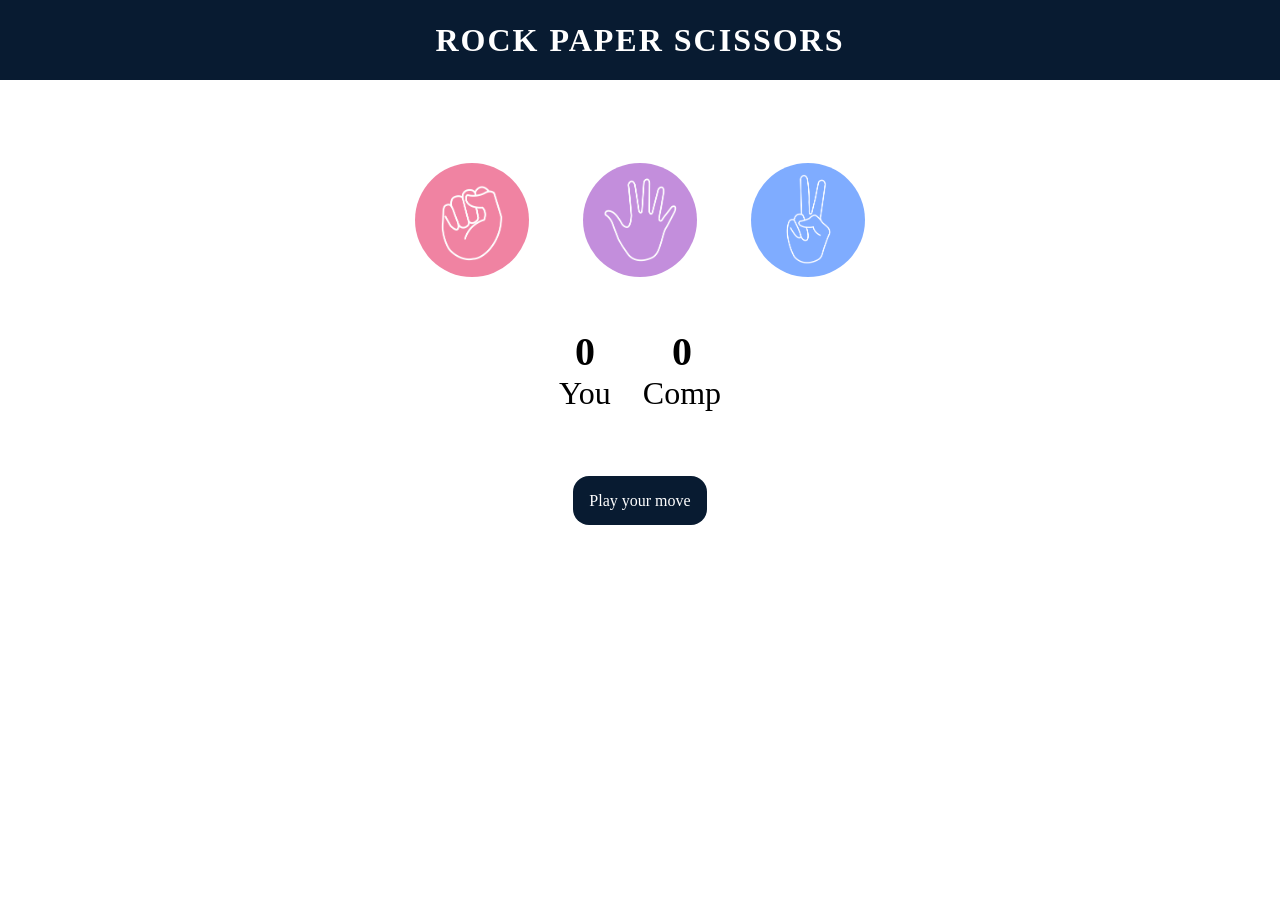
<file: index.html>
<!DOCTYPE html>
<html lang="en">
  <head>
    <meta charset="UTF-8" />
    <meta name="viewport" content="width=device-width, initial-scale=1.0" />
    <title>Rock Paper Scissors Game</title>
    <link rel="stylesheet" href="Rock-paper-scissor.css"/>
  </head>
  <body>
    <h1>Rock Paper Scissors</h1>
    <div class="choices">
      <div class="choice" id="rock">
        <img src="images/rock.png" alt="Rock"/>
      </div>
      <div class="choice" id="paper">
        <img src="images/paper.png" alt="Paper"/>
      </div>
      <div class="choice" id="scissors">
        <img src="images/scissors.png" alt="Scissors"/>
      </div>
    </div>

    <div class="score-board">
      <div class="score">
        <p id="user-score">0</p>
        <p>You</p>
      </div>
      <div class="score">
        <p id="comp-score">0</p>
        <p>Comp</p>
      </div>
    </div>

    <div class="msg-container">
      <p id="msg">Play your move</p>
    </div>
    <script src="Rock-Paper-Scissorapp.js"></script>
  </body>
</html>
</file>
<file: Rock-paper-scissor.css>
*{
    margin: 0px;
    padding: 0px;
}
body{
    background: linear-gradient(to #f5f7fa,#c3cfe2);
    text-align: center;
}

h1 {
  background-color: #081b31;
  color: #fff;
  height: 5rem;
  line-height: 5rem;
  text-transform: uppercase;
  letter-spacing: 2px;
}
@media (max-width: 430px) {
  h1{
    font-size: 1rem;
  }
}

.choices{
    display: flex;
    justify-content: center;
    align-items: center;
    margin-top: 5rem;
    flex-wrap: wrap;
    gap: 3rem;
    

}

.choice{
    height: 25vw;
    width: 25vw;

    max-width: 120px;   /*for desktop limit*/
    max-height: 120px;

    border-radius: 50%;
    display: flex;
    justify-content: center;
    align-items: center;
}

.choice:hover {
  cursor: pointer;
  background-color: #081b31;
}


.choice img {
  height: 95%;
  width: 95%;
  object-fit: cover;
  border-radius: 50%;
}

.score-board{
    display: flex;
    justify-content: center;
    align-items: center;
    margin-top: 3rem;
    gap:2rem;
    font-size: 2rem;
    flex-wrap: wrap;
}

#user-score,
#comp-score {
  font-size: 2.5rem;
  font-weight: bold;
}

.msg-container {
  margin-top: 5rem;
}

#msg{
    background-color: #081b31;
    color: #fff;
    font-size: 100%;
    padding: 1rem;
    border-radius: 1rem;
    display: inline;

}
</file>
